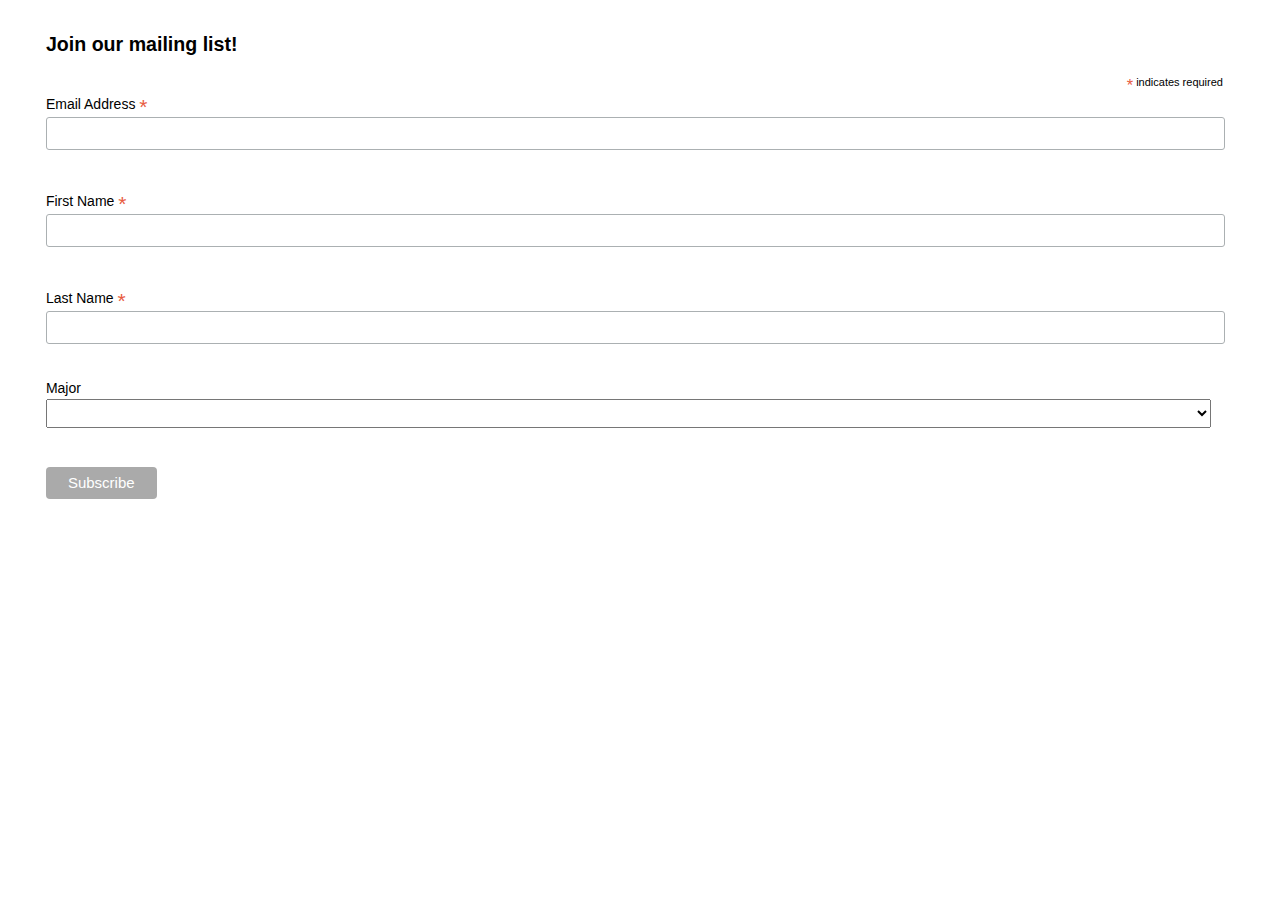
<file: mailchimptest.html>
<!DOCTYPE html>
<html lang="en">
<head>
  <title>SWE - Binghamton</title>
  <meta charset="utf-8">
  <meta name="viewport" content="width=device-width, initial-scale=1">	
  <link href="css/mailchimp.css" rel="stylesheet" type="text/css">
  <!---<link href="//cdn-images.mailchimp.com/embedcode/classic-10_7.css" rel="stylesheet" type="text/css">-->
  <style type="text/css">
	#mc_embed_signup{background:#fff; clear:left; font:14px Helvetica,Arial,sans-serif; }
	/* Add your own MailChimp form style overrides in your site stylesheet or in this style block.
	   We recommend moving this block and the preceding CSS link to the HEAD of your HTML file. */
  </style>
</head>			
			<!-- Begin Mailchimp Signup Form -->
				<div id="mc_embed_signup">
				<form action="https://instagram.us19.list-manage.com/subscribe/post?u=edee05a75b7a3b578dd68a151&amp;id=77dcdcf372" method="post" id="mc-embedded-subscribe-form" name="mc-embedded-subscribe-form" class="validate" target="_blank" novalidate>
				<div id="mc_embed_signup_scroll">
					<h2>Join our mailing list!</h2>
					<div class="indicates-required"><span class="asterisk">*</span> indicates required</div>
						<div class="mc-field-group">
							<label for="mce-EMAIL">Email Address  <span class="asterisk">*</span></label>
							<input type="email" value="" name="EMAIL" class="required email" id="mce-EMAIL">
						</div>
						<div class="mc-field-group">
							<label for="mce-FNAME">First Name  <span class="asterisk">*</span></label>
							<input type="text" value="" name="FNAME" class="required" id="mce-FNAME">
						</div>
						<div class="mc-field-group">
							<label for="mce-LNAME">Last Name  <span class="asterisk">*</span></label>
							<input type="text" value="" name="LNAME" class="required" id="mce-LNAME">
						</div>
						<div class="mc-field-group">
							<label for="mce-MMERGE3">Major </label>
							<select name="MMERGE3" class="" id="mce-MMERGE3">
								<option value=""></option>
								<option value=""></option>
								<option value="Biomedical Engineering">Biomedical Engineering</option>
								<option value="Computer Engineering">Computer Engineering</option>
								<option value="Computer Science">Computer Science</option>
								<option value="Electrical Engineering">Electrical Engineering</option>
								<option value="Industrial and Systems Engineering">Industrial and Systems Engineering</option>
								<option value="Mechanical Engineering">Mechanical Engineering</option>
								<option value="Other">Other</option>
							</select>
						</div>
						<div id="mce-responses" class="clear">
						<div class="response" id="mce-error-response" style="display:none"></div>
						<div class="response" id="mce-success-response" style="display:none"></div>
						</div><!-- real people should not fill this in and expect good things - do not remove this or risk form bot signups-->
						<div style="position: absolute; left: -5000px;" aria-hidden="true"><input type="text" name="b_edee05a75b7a3b578dd68a151_77dcdcf372" tabindex="-1" value=""></div>
						<div class="clear"><input type="submit" value="Subscribe" name="subscribe" id="mc-embedded-subscribe" class="button"></div>
				</div>
				</form>
				</div>
</file>
<file: css/mailchimp.css>
/* MailChimp Form Embed Code - Classic - 12/17/2015 v10.7 */
#mc_embed_signup form {display:block; position:relative; text-align:left; padding:10px 0 10px 3%}
#mc_embed_signup h2 {font-weight:bold; padding:0; margin:15px 0; font-size:1.4em;}
#mc_embed_signup input {border: 1px solid #ABB0B2; -webkit-border-radius: 3px; -moz-border-radius: 3px; border-radius: 3px;}
#mc_embed_signup input[type=checkbox]{-webkit-appearance:checkbox;}
#mc_embed_signup input[type=radio]{-webkit-appearance:radio;}
#mc_embed_signup input:focus {border-color:#333;}
#mc_embed_signup .button {clear:both; background-color: #aaa; border: 0 none; border-radius:4px; transition: all 0.23s ease-in-out 0s; color: #FFFFFF; cursor: pointer; display: inline-block; font-size:15px; font-weight: normal; height: 32px; line-height: 32px; margin: 0 5px 10px 0; padding: 0 22px; text-align: center; text-decoration: none; vertical-align: top; white-space: nowrap; width: auto;}
#mc_embed_signup .button:hover {background-color:#777;}
#mc_embed_signup .small-meta {font-size: 11px;}
#mc_embed_signup .nowrap {white-space:nowrap;}

#mc_embed_signup .mc-field-group {clear:left; position:relative; width:96%; padding-bottom:3%; min-height:50px;}
#mc_embed_signup .size1of2 {clear:none; float:left; display:inline-block; width:46%; margin-right:4%;}
* html #mc_embed_signup .size1of2 {margin-right:2%; /* Fix for IE6 double margins. */}
#mc_embed_signup .mc-field-group label {display:block; margin-bottom:3px;}
#mc_embed_signup .mc-field-group input {display:block; width:100%; padding:8px 0; text-indent:2%;}
#mc_embed_signup .mc-field-group select {display:inline-block; width:99%; padding:5px 0; margin-bottom:2px;}

#mc_embed_signup .datefield, #mc_embed_signup .phonefield-us{padding:5px 0;}
#mc_embed_signup .datefield input, #mc_embed_signup .phonefield-us input{display:inline; width:60px; margin:0 2px; letter-spacing:1px; text-align:center; padding:5px 0 2px 0;}
#mc_embed_signup .phonefield-us .phonearea input, #mc_embed_signup .phonefield-us .phonedetail1 input{width:40px;}
#mc_embed_signup .datefield .monthfield input, #mc_embed_signup .datefield .dayfield input{width:30px;}
#mc_embed_signup .datefield label, #mc_embed_signup .phonefield-us label{display:none;}

#mc_embed_signup .indicates-required {text-align:right; font-size:11px; margin-right:4%;}
#mc_embed_signup .asterisk {color:#e85c41; font-size:150%; font-weight:normal; position:relative; top:5px;}     
#mc_embed_signup .clear {clear:both;}

#mc_embed_signup .mc-field-group.input-group ul {margin:0; padding:5px 0; list-style:none;}
#mc_embed_signup .mc-field-group.input-group ul li {display:block; padding:3px 0; margin:0;}
#mc_embed_signup .mc-field-group.input-group label {display:inline;}
#mc_embed_signup .mc-field-group.input-group input {display:inline; width:auto; border:none;}

#mc_embed_signup div#mce-responses {float:left; top:-1.4em; padding:0em .5em 0em .5em; overflow:hidden; width:90%; margin: 0 5%; clear: both;}
#mc_embed_signup div.response {margin:1em 0; padding:1em .5em .5em 0; font-weight:bold; float:left; top:-1.5em; z-index:1; width:80%;}
#mc_embed_signup #mce-error-response {display:none;}
#mc_embed_signup #mce-success-response {color:#529214; display:none;}
#mc_embed_signup label.error {display:block; float:none; width:auto; margin-left:1.05em; text-align:left; padding:.5em 0;}

#mc-embedded-subscribe {clear:both; width:auto; display:block; margin:1em 0 1em 5%;}
#mc_embed_signup #num-subscribers {font-size:1.1em;}
#mc_embed_signup #num-subscribers span {padding:.5em; border:1px solid #ccc; margin-right:.5em; font-weight:bold;}

#mc_embed_signup #mc-embedded-subscribe-form div.mce_inline_error {display:inline-block; margin:2px 0 1em 0; padding:5px 10px; background-color:rgba(255,255,255,0.85); -webkit-border-radius: 3px; -moz-border-radius: 3px; border-radius: 3px; font-size:14px; font-weight:normal; z-index:1; color:#e85c41;}
#mc_embed_signup #mc-embedded-subscribe-form input.mce_inline_error {border:2px solid #e85c41;}
</file>
